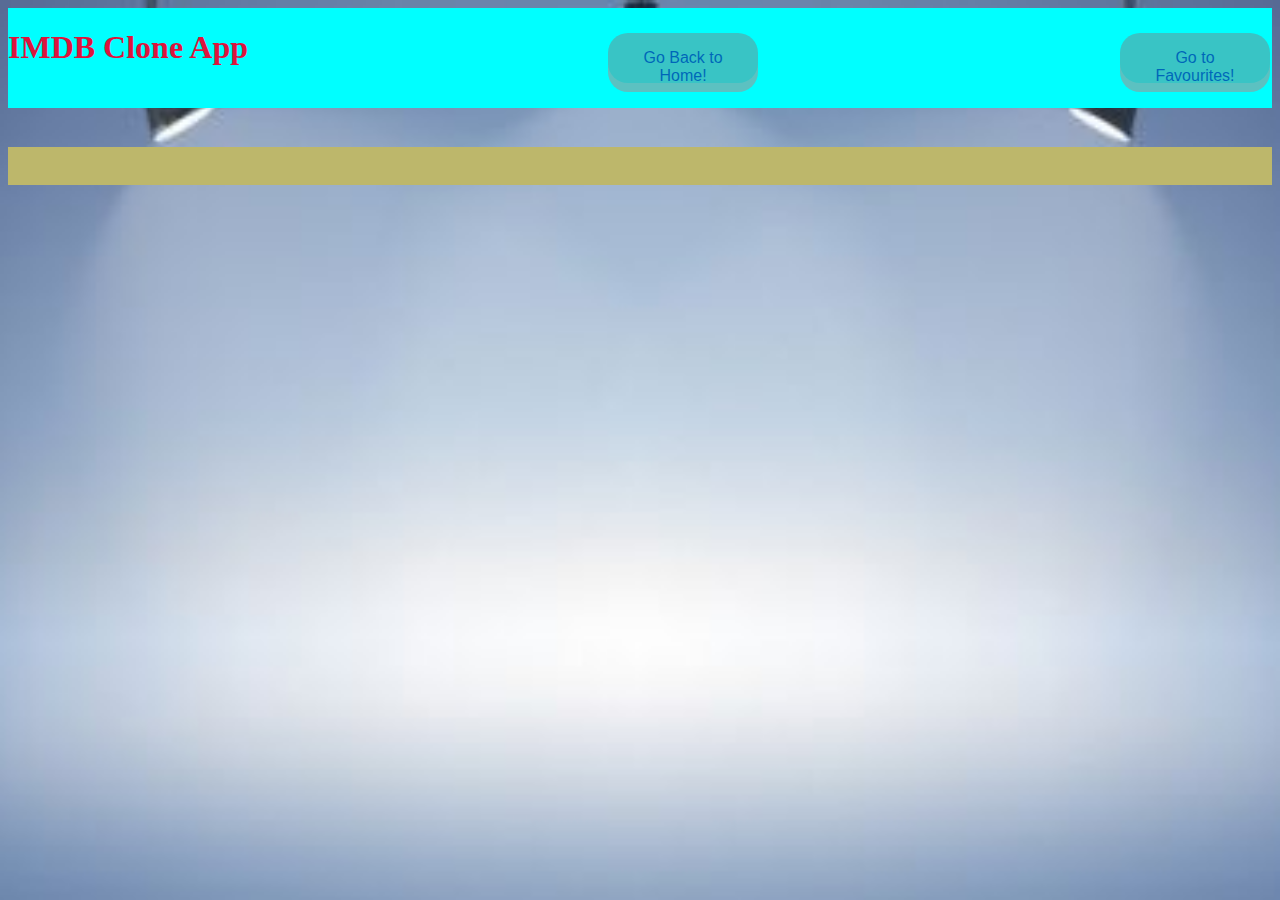
<file: about.html>
<html lang="en">
<head>
    <meta charset="UTF-8">
    <meta name="viewport" content="width=device-width, initial-scale=1.0">
    <title>My Imdb Project</title>
    <link rel="stylesheet" href="style.css">
    </head>
    <body>
        <div class = "header">
            <h1>IMDB Clone App</h1>
            <button id="home" class="btn btn-primary">Go Back to Home!</button>
            <button id="fav" class="btn btn-primary">Go to Favourites!</button>
        </div>
        
        <div class="about">
        </div>
        <script src="https://ajax.googleapis.com/ajax/libs/jquery/3.3.1/jquery.min.js"></script>
        <script src="https://cdnjs.cloudflare.com/ajax/libs/popper.js/1.14.7/umd/popper.min.js" integrity="sha384-UO2eT0CpHqdSJQ6hJty5KVphtPhzWj9WO1clHTMGa3JDZwrnQq4sF86dIHNDz0W1" crossorigin="anonymous"></script>
       
        <script type="text/javascript" src="about.js"></script>
    </body>
    </html>
</file>
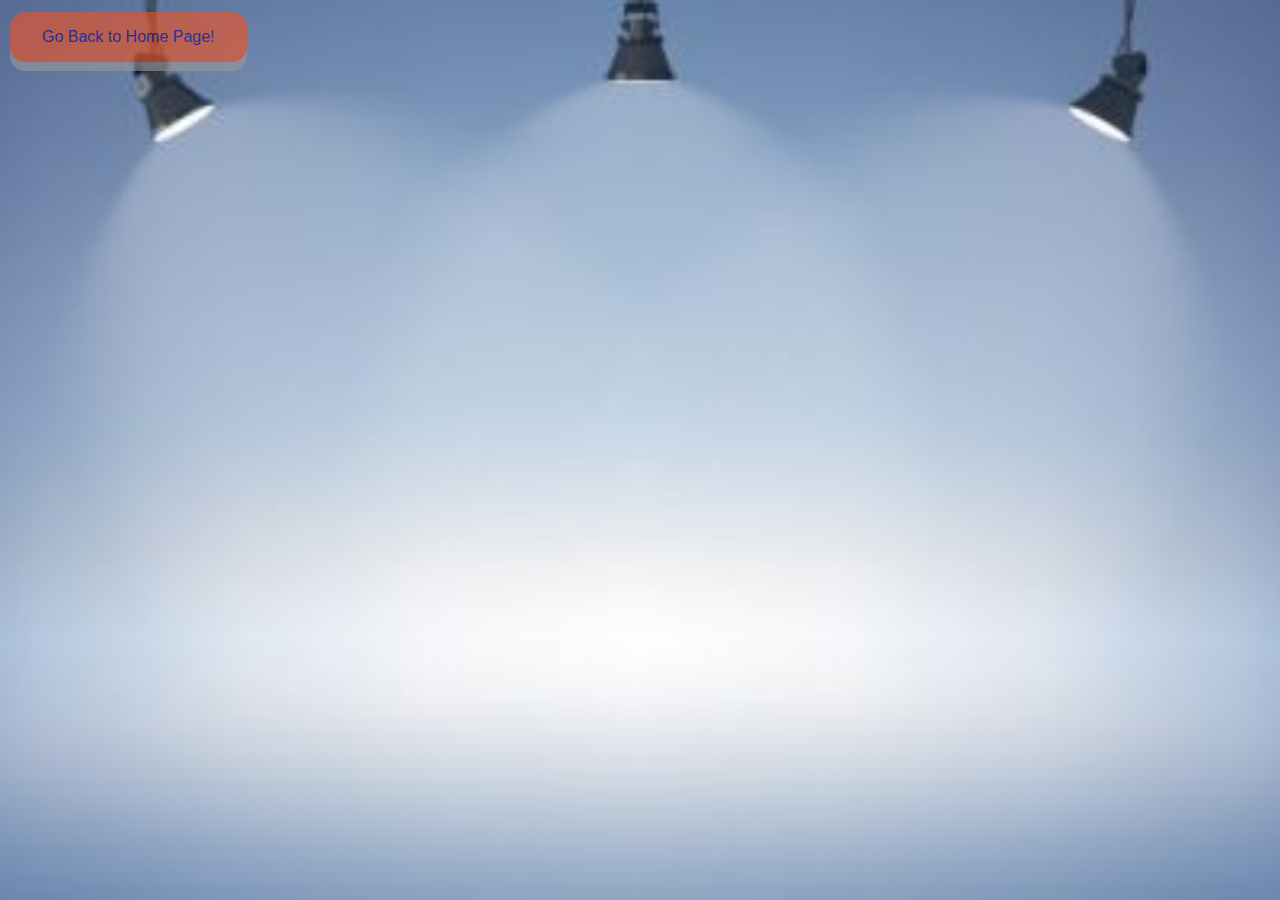
<file: favourites.html>
<html lang="en">
<head>
    <meta charset="UTF-8">
    <meta name="viewport" content="width=device-width, initial-scale=1.0">
    <title>My Imdb Project</title>
    <link rel = "stylesheet" href = "style.css" />
    </head>
    <body>
        <button id="home" class="btn btn-primary">Go Back to Home Page!</button>
        <div class="template">
            
        </div>
        <script src="https://ajax.googleapis.com/ajax/libs/jquery/3.3.1/jquery.min.js"></script>
        <script src="https://cdnjs.cloudflare.com/ajax/libs/popper.js/1.14.7/umd/popper.min.js" integrity="sha384-UO2eT0CpHqdSJQ6hJty5KVphtPhzWj9WO1clHTMGa3JDZwrnQq4sF86dIHNDz0W1" crossorigin="anonymous"></script>
   
        <script type="text/javascript" src="favourites.js"></script>
    </body>
    </html>
</file>
<file: style.css>
body{
    background-image: url(index.jpg);
    background-repeat: no-repeat;
    background-size: cover;
    background-position: center;
    background-attachment: fixed;
    background-color: aliceblue;
}
.template{
    display: flex;
    flex-wrap: wrap;
    justify-content: space-around;
    margin-top: 20px;
}
.template div{
    width: 230px;
}
img{
    height: 400px;
    width: 250px;
}

.poster{
    display: flex;
    flex-direction: column;
}

.details{
    display: flex;
    flex-direction: column;
    justify-content: center;
}

.header{
    background-color: cyan;
    display: flex;
    height: 100px;
    width: 100%;
    justify-content: space-between;
    color: crimson;
    
}
.header button{
    height: 50px;
    width: 150px;
    margin-top: 25px;
    border-radius: 20px;
    background-color: cadetblue;
}
.header:hover{
    opacity:0.6;
}
form{
    margin-top: 10px;
    text-align: center;
    size: 10px;
    height: 8vh;
}
input{
    height: inherit;
    width: 200px;
}
.about{
    display: flex;
    justify-content: center;
    align-items: center;
    text-decoration: wavy;
    color: darkblue;
    text-transform: uppercase;
    background-color: darkkhaki;
    margin-top: 39px;
    padding: 19px;
}
.about-details{
    display: flex;
    justify-content: space-between;
}

button {
    padding: 15px 25px;
    font-size: 24px;
    text-align: center;
    cursor: pointer;
    outline: none;
    color: #fff;
    background-color: #04AA6D;
    border: none;
    border-radius: 15px;
    box-shadow: 0 9px #999;
  }
  
  button:hover {background-color: #3e8e41}
  
  button:active {
    background-color: #3e8e41;
    box-shadow: 0 5px #666;
    transform: translateY(4px);
  }

  .btn {
    background-color: #f4511e;
    border: none;
    color: white;
    padding: 16px 32px;
    text-align: center;
    font-size: 16px;
    margin: 4px 2px;
    opacity: 0.6;
    transition: 0.3s;
    color: darkblue;
  }
  
  .btn:hover {opacity: 1}
</file>
